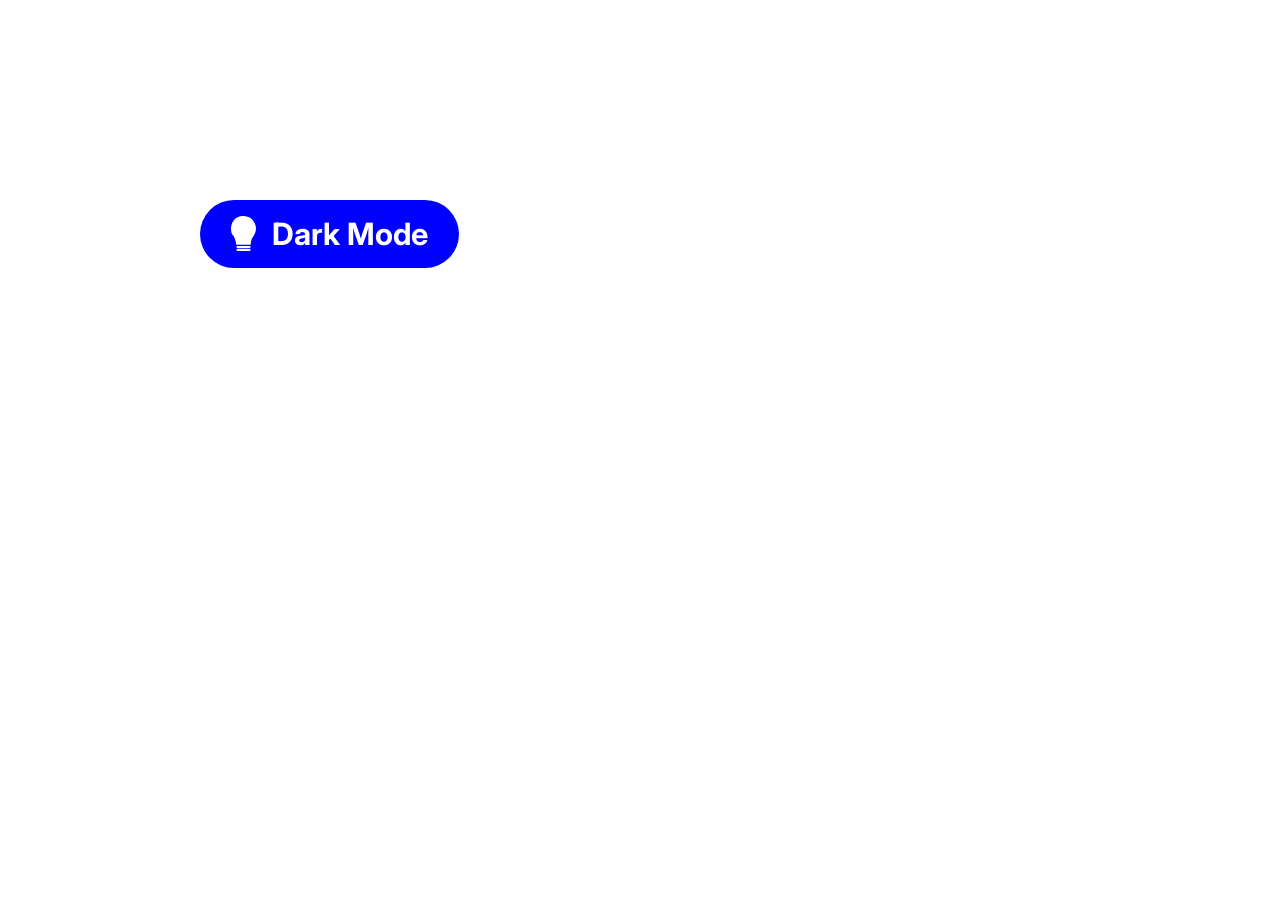
<file: Components/Dark_Mode_Btn/src/index.html>
<!DOCTYPE html>
<html lang="en">
<head>
    <meta charset="UTF-8">
    <meta name="viewport" content="width=device-width, initial-scale=1.0">
    <title>Pause Button</title>
    <link rel="stylesheet" href="./css/main.css">
    <link rel="stylesheet" href="./css/font.css">
</head>
<body>
    <button id="Pause-Resume-btn">
        <img src="./assests/icons/Dark-Mode-icon(dark) 1.svg">
        Dark Mode
    </button>
</body>
</html>
</file>
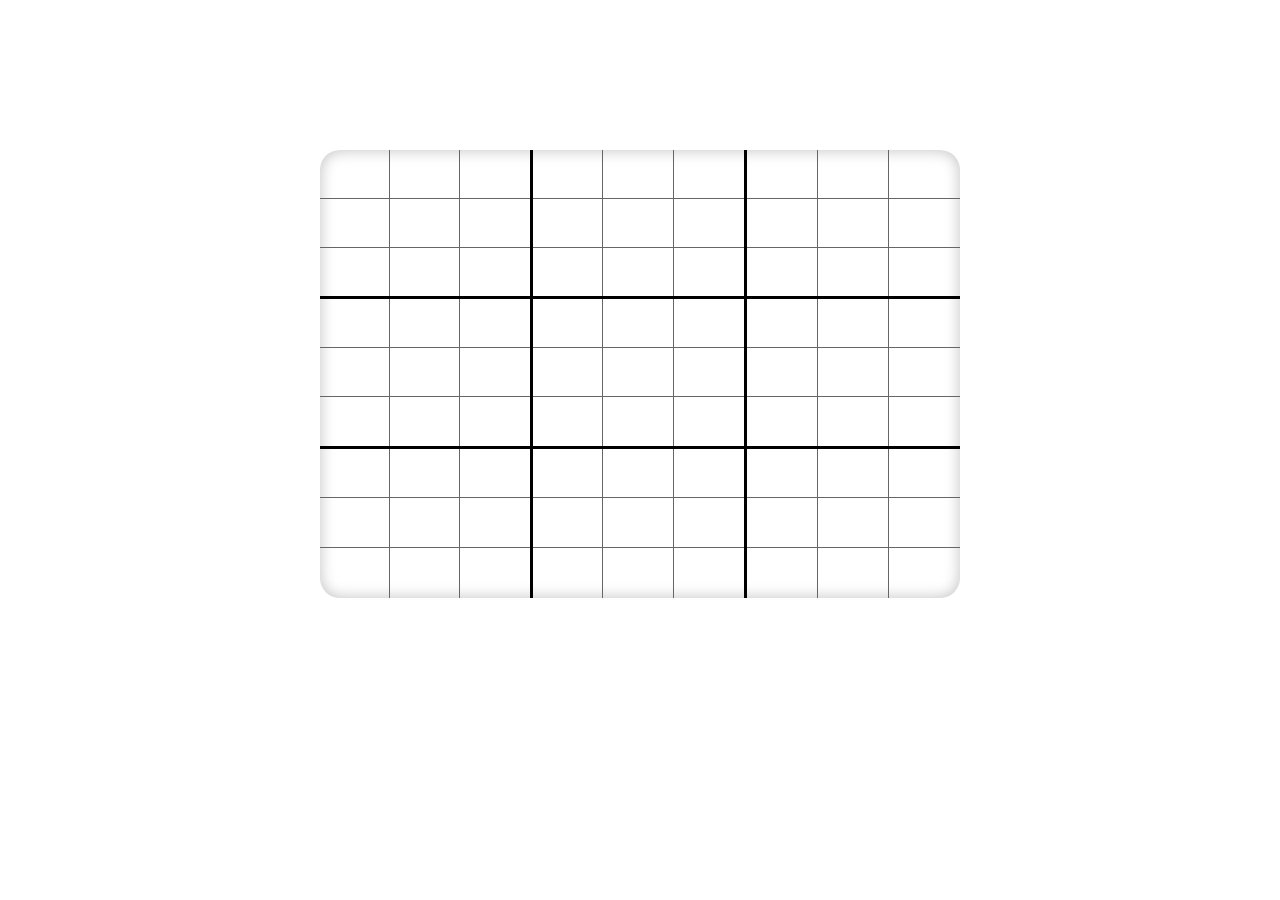
<file: Components/Puzzle_box_ui/src/index.html>
<!DOCTYPE html>
<html lang="en">
<head>
    <meta charset="UTF-8">
    <meta name="viewport" content="width=device-width, initial-scale=1.0">
    <title>Puzzle Box UI</title>
    <link rel="stylesheet" href="./css/main.css">
    <script src="./js/index.js" defer></script>
</head>
<body>
    <div id="puzzle-container"></div>
</body>
</html>
</file>
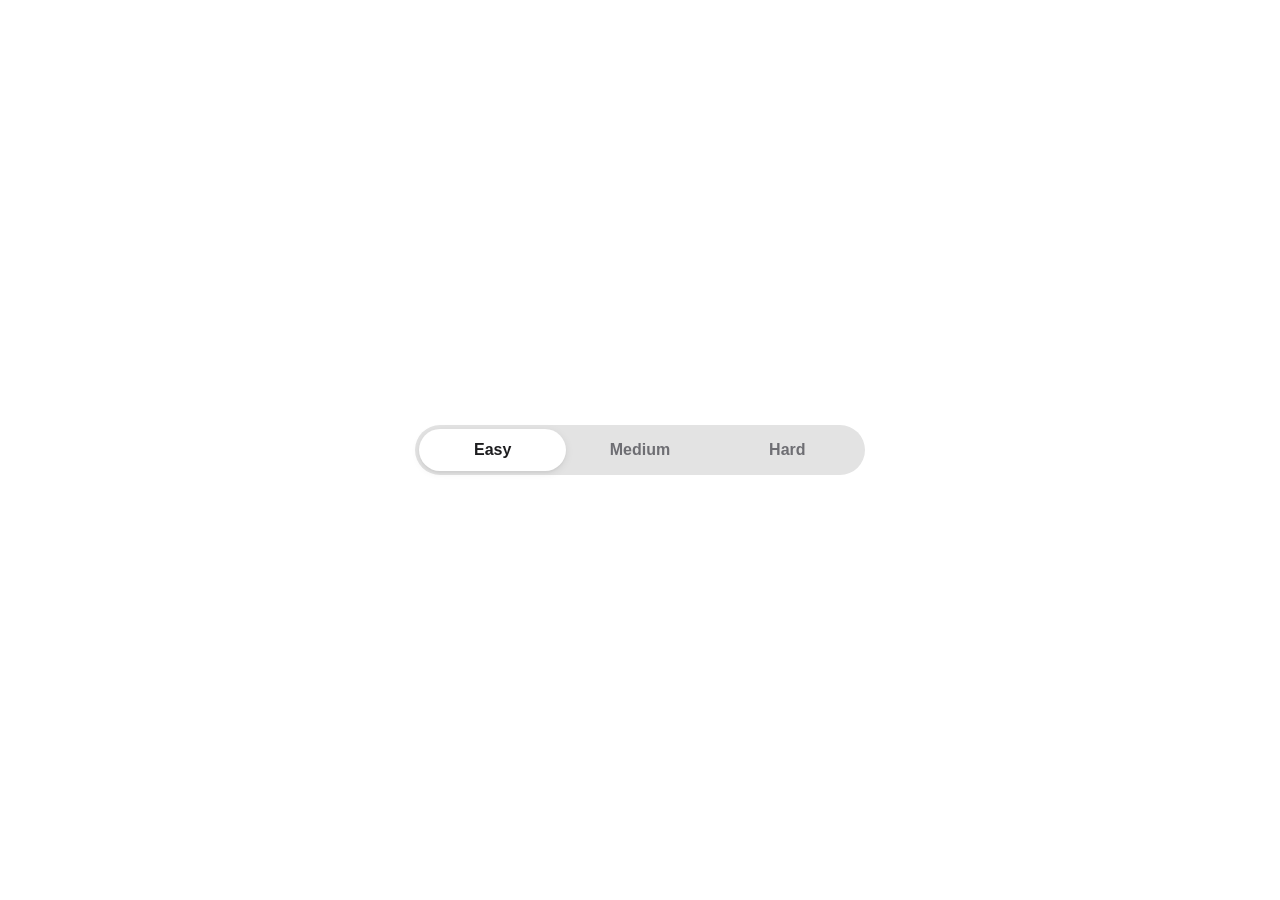
<file: Components/Slider/src/index.html>
<!DOCTYPE html>
<html lang="en">
<head>
    <meta charset="UTF-8">
    <meta name="viewport" content="width=device-width, initial-scale=1.0">
    <title>Slider Component</title>
    <link rel="stylesheet" href="./css/main.css">
    <script src="./js/index.js" defer></script>
</head>
<body>
<div class="slider-container" id="difficultySlider">
  <div class="slider-option active" data-value="Easy">Easy</div>
  <div class="slider-option" data-value="Medium">Medium</div>
  <div class="slider-option" data-value="Hard">Hard</div>
</div>
</body>
</html>
</file>
<file: Components/Dark_Mode_Btn/src/css/main.css>
*{
    margin: 0;
    padding: 0;
}
:root{
    font-size: 16px;
}
body{
    margin:200px
}
#Pause-Resume-btn{
    font-family: 'Inter-Font';
    font-weight: bold;
    color: white;
    background-color: #0000FF;
    font-size:2.4vw;
    display: flex;
    justify-content: center;
    align-items: center;
    border: none;
    gap: 16px;
    border-radius: 999px;
    padding: 0.5em 1em;

}
#Pause-Resume-btn img{
width: 2vw;
}
#Pause-Resume-btn:hover{
    background-color:#095DD7;
}
</file>
<file: Components/Dark_Mode_Btn/src/css/font.css>
@font-face {
    font-family:'Inter-Font';
    src: url(../assests/fonts/Inter/Inter-VariableFont_opsz\,wght.ttf);
}
</file>
<file: Components/Puzzle_box_ui/src/css/main.css>
* {
    margin: 0;
    padding: 0;
    box-sizing: border-box;
}

body {
    display: flex;
    justify-content: center;
    margin-top: 150px;
    font-family: 'Roboto-Serif';
    font-weight: normal;
}
#puzzle-container {
    width: clamp(300px, 50vw, 2000px);
    height: clamp(300px, 35vw, 2000px);
    display: grid;
    grid-template-columns: repeat(3, minmax(0, 1fr));
    grid-template-rows: repeat(3, minmax(0, 1fr));
    background-color: white;
    box-shadow: inset 0 0 15px rgba(0, 0, 0, 0.25); 
    border-radius: 20px;
    overflow: hidden;
}
.grid-items {
    display: grid;
    grid-template-columns: repeat(3, minmax(0, 1fr));
    grid-template-rows: repeat(3, minmax(0, 1fr));
    border-right: 3px solid black;
    border-bottom: 3px solid black;
}
.grid-items:nth-child(3n) {
    border-right: none;
}
.grid-items:nth-child(n + 7) {
    border-bottom: none;
}
.inner-cell {
    border-right: 1px solid #666;
    border-bottom: 1px solid #666;
    font-size: 200%;
    display: flex;
    align-items: center;
    justify-content: center;
    cursor: pointer;
}
.inner-cell-active{
    background-color:#095DD7;
    color: white;
}
.inner-cell:nth-child(3n) {
    border-right: none;
}
.inner-cell:nth-child(n + 7) {
    border-bottom: none;
}
</file>
<file: Components/Slider/src/css/main.css>
*{
    margin: 0;
    padding: 0;
}
:root{
    font-size: 16px;
}
border-generic{
    border: 1px solid red;
}
body {
  display: flex;
  justify-content: center;
  align-items: center;
  height: 100vh;
  margin: 0;
  background-color: white;
   -webkit-tap-highlight-color: transparent;
  font-family: -apple-system, BlinkMacSystemFont, "Segoe UI", Roboto, Helvetica, Arial, sans-serif;
}
.slider-container {
  position: relative;
  width: 60vw; 
  max-width: 450px; 
  min-width: 250px;
  background-color: #e4e4e5;
  border-radius: 50px;
  padding: 4px;
  display: flex;
  box-sizing: border-box;
  background-color: #E3E3E3;
  --active-index: 0;
}
.slider-container::before {
  content: "";
  position: absolute;
  top: 4px;
  bottom: 4px;
  left: 4px;
  width: calc((100% - 10px) / 3); 
  background-color: #ffffff;
  border-radius: 40px;
  z-index: 1;
  transition: transform 0.4s cubic-bezier(0.25, 1, 0.5, 1.05);
  transform: translateX(calc(var(--active-index) * 100%));
  box-shadow: 0 2px 8px rgba(0, 0, 0, 0.08), 0 2px 2px rgba(0, 0, 0, 0.04);
}
.slider-option {
  flex: 1; 
  position: relative;
  z-index: 2; 
  text-align: center;
  padding: 12px 0;
  font-size: clamp(1em ,1.2vw ,1.3em);
  font-weight: 600;
  color: #6e6e73;
  cursor: pointer;
  user-select: none;
  transition: color 0.3s ease;
}
.slider-option.active {
  color: #1d1d1f;
}
</file>
